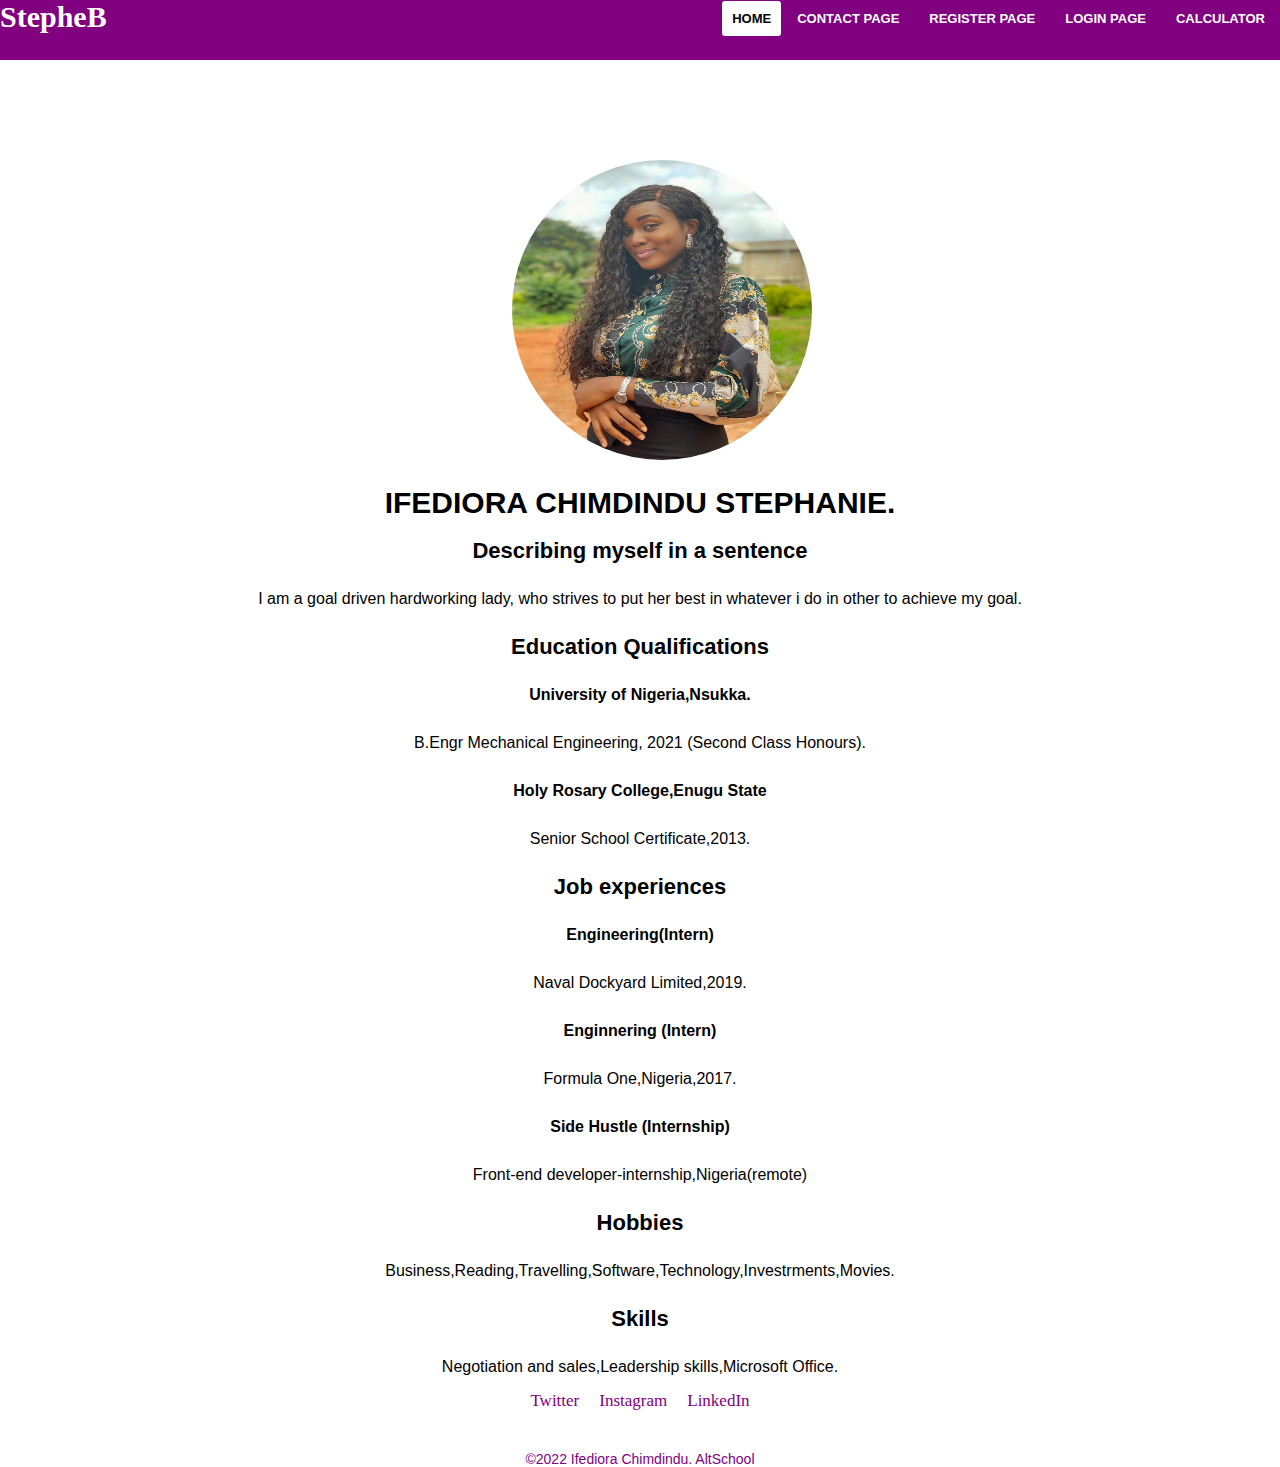
<file: index.html>
<!DOCTYPE html>
<html lang="en">
  <head>
    <meta charset="UTF-8" />
    <meta http-equiv="X-UA-Compatible" content="IE=edge" />
    <meta name="viewport" content="width=device-width, initial-scale=1.0" />
    <title>Altschool of Engineering</title>
    <link rel="stylesheet" href="ALT.css" />
    <link rel="stylesheet" href="css/all.css">
  </head>
  <body>
  
    <div class="nav-bar">
      <label class="logo">StepheB</label>
      <ul>
        <li><a class="active" href="index.html">HOME</a></li>
        <li><a href="CONTACTme.html">CONTACT PAGE</a></li>
        <li><a href="REGISTERme.html">REGISTER PAGE</a></li>
        <li><a href="LOGIN.html">LOGIN PAGE</a></li>
        <li><a href="CALCULATOR.html">CALCULATOR</a></li>
      </ul>
    </div>
    <div class="content-text">
      <div class="content">
        <img class="image" src="JPEG image-249A13DA42EA-1.jpeg" />

        <h1>IFEDIORA CHIMDINDU STEPHANIE.</h1>
        <h2>Describing myself in a sentence</h2>
        <p>
          I am a goal driven hardworking lady, who strives to put her best in
          whatever i do in other to achieve my goal.
        </p>

        <h2>Education Qualifications</h2>
        <div class="unn">
          <p>University of Nigeria,Nsukka.</p>
        </div>
        <p>B.Engr Mechanical Engineering, 2021 (Second Class Honours).</p>
        <div class="hrc">
          <p>Holy Rosary College,Enugu State</p>
        </div>
        <p>Senior School Certificate,2013.</p>

        <h2>Job experiences</h2>
        <div class="ndl">
          <p>Engineering(Intern)</p>
        </div>
        <p>Naval Dockyard Limited,2019.</p>

        <div class="fin">
          <p>Enginnering (Intern)</p>
        </div>
        <p>Formula One,Nigeria,2017.</p>

        <div class="SHI">
          <p>Side Hustle (Internship)</p>
        </div>
        <p>Front-end developer-internship,Nigeria(remote)</p>
        <h2>Hobbies</h2>
        <p>
          Business,Reading,Travelling,Software,Technology,Investrments,Movies.
        </p>
        <h2>Skills</h2>
        <p>Negotiation and sales,Leadership skills,Microsoft Office.</p>
      </div>
    </div>

    <footer>
      <a href="https://www.twitter.com/@Chocodimdim" target="_blank"
        >Twitter</a
      >
      <a href="https://www.instagram.com/stephe_diorah" target="_blank"
        >Instagram</a
      >
      <a href="https://www.linkedin.com/in/chimdindu-ifediora-287b28156 " target="_blank"
        >LinkedIn</a
      >
    </footer>
    <p class="copyright">©2022 Ifediora Chimdindu. AltSchool</p>
  </body>
</html>
</file>
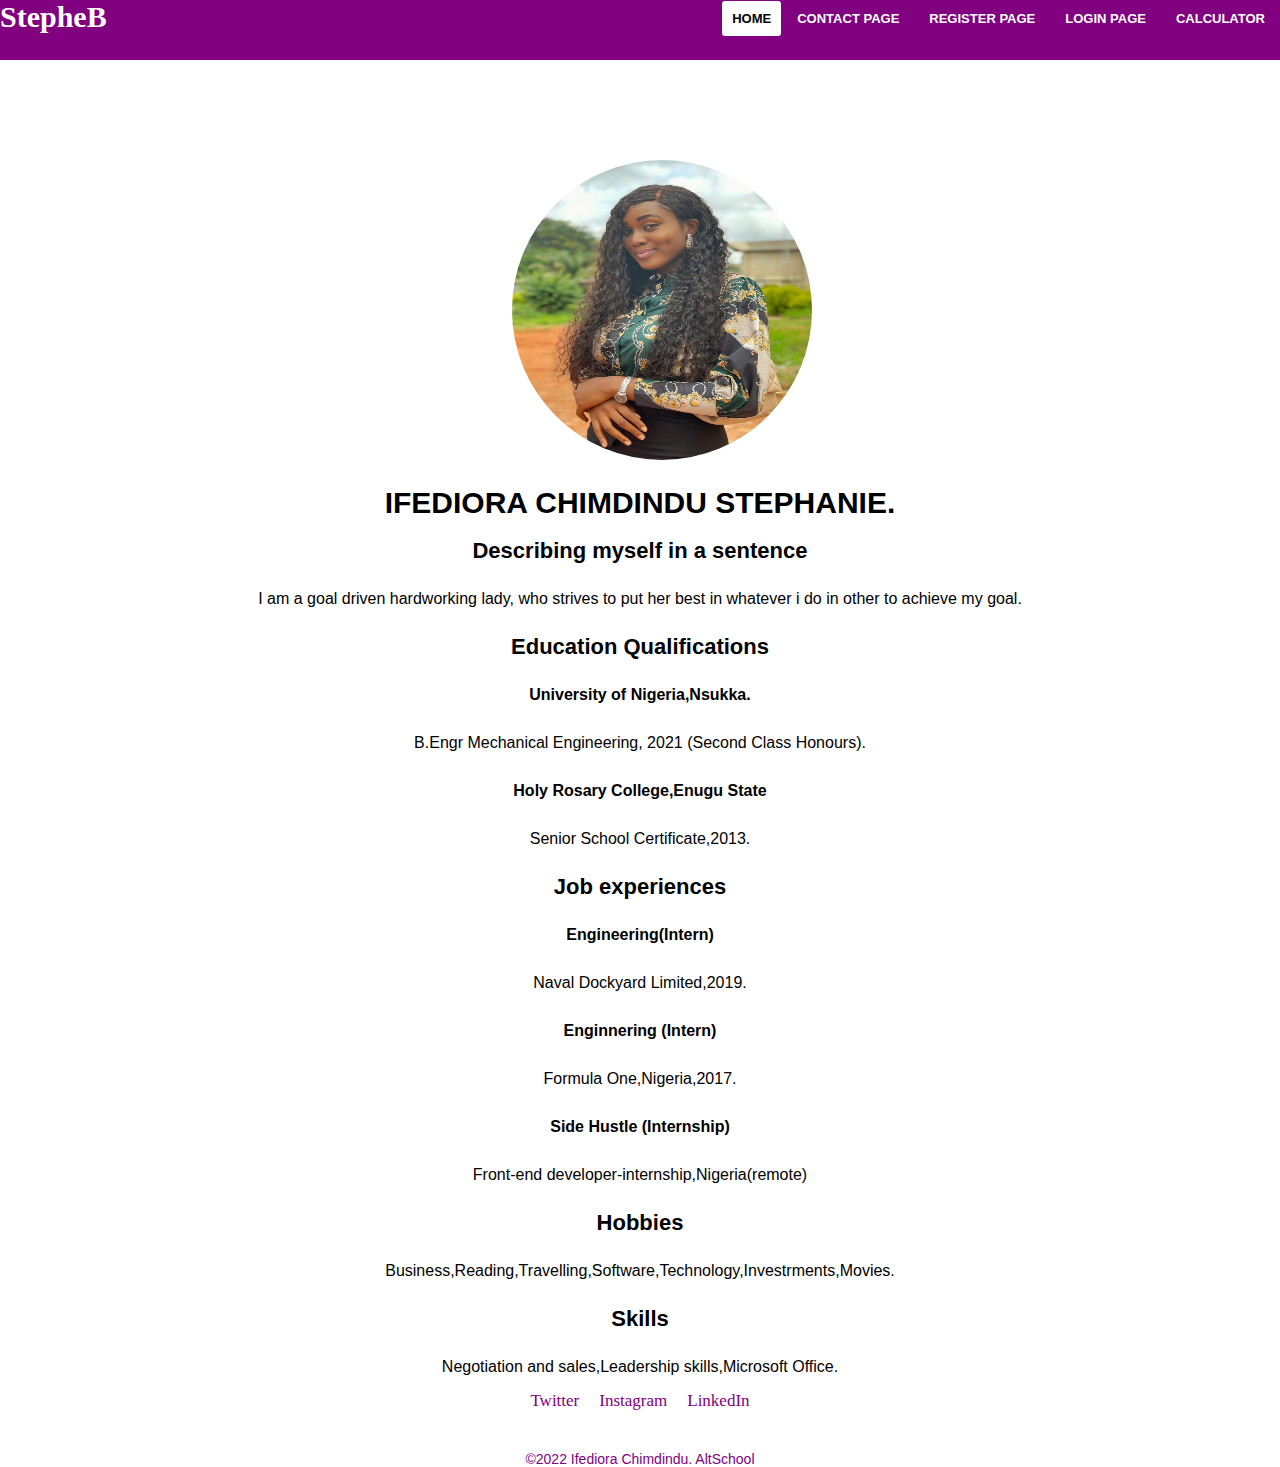
<file: ALT.html>
<!DOCTYPE html>
<html lang="en">
  <head>
    <meta charset="UTF-8" />
    <meta http-equiv="X-UA-Compatible" content="IE=edge" />
    <meta name="viewport" content="width=device-width, initial-scale=1.0" />
    <title>Altschool of Engineering</title>
    <link rel="stylesheet" href="ALT.css" />
    <link rel="stylesheet" href="css/all.css">
  </head>
  <body>
  
    <div class="nav-bar">
      <label class="logo">StepheB</label>
      <ul>
        <li><a class="active" href  ="ALT.html">HOME</a></li>
        <li><a href="CONTACTme.html">CONTACT PAGE</a></li>
        <li><a href="REGISTERme.html">REGISTER PAGE</a></li>
        <li><a href="LOGIN.html">LOGIN PAGE</a></li>
        <li><a href="CALCULATOR.html">CALCULATOR</a></li>
      </ul>
    </div>
    <div class="content-text">
      <div class="content">
        <img class="image" src="JPEG image-249A13DA42EA-1.jpeg" />

        <h1>IFEDIORA CHIMDINDU STEPHANIE.</h1>
        <h2>Describing myself in a sentence</h2>
        <p>
          I am a goal driven hardworking lady, who strives to put her best in
          whatever i do in other to achieve my goal.
        </p>

        <h2>Education Qualifications</h2>
        <div class="unn">
          <p>University of Nigeria,Nsukka.</p>
        </div>
        <p>B.Engr Mechanical Engineering, 2021 (Second Class Honours).</p>
        <div class="hrc">
          <p>Holy Rosary College,Enugu State</p>
        </div>
        <p>Senior School Certificate,2013.</p>

        <h2>Job experiences</h2>
        <div class="ndl">
          <p>Engineering(Intern)</p>
        </div>
        <p>Naval Dockyard Limited,2019.</p>

        <div class="fin">
          <p>Enginnering (Intern)</p>
        </div>
        <p>Formula One,Nigeria,2017.</p>

        <div class="SHI">
          <p>Side Hustle (Internship)</p>
        </div>
        <p>Front-end developer-internship,Nigeria(remote)</p>
        <h2>Hobbies</h2>
        <p>
          Business,Reading,Travelling,Software,Technology,Investrments,Movies.
        </p>
        <h2>Skills</h2>
        <p>Negotiation and sales,Leadership skills,Microsoft Office.</p>
      </div>
    </div>

    <footer>
      <a href="https://www.twitter.com/@Chocodimdim" target="_blank"
        >Twitter</a
      >
      <a href="https://www.instagram.com/stephe_diorah" target="_blank"
        >Instagram</a
      >
      <a href="https://www.linkedin.com/in/chimdindu-ifediora-287b28156 " target="_blank"
        >LinkedIn</a
      >
    </footer>
    <p class="copyright">©2022 Ifediora Chimdindu. AltSchool</p>
  </body>
</html>
</file>
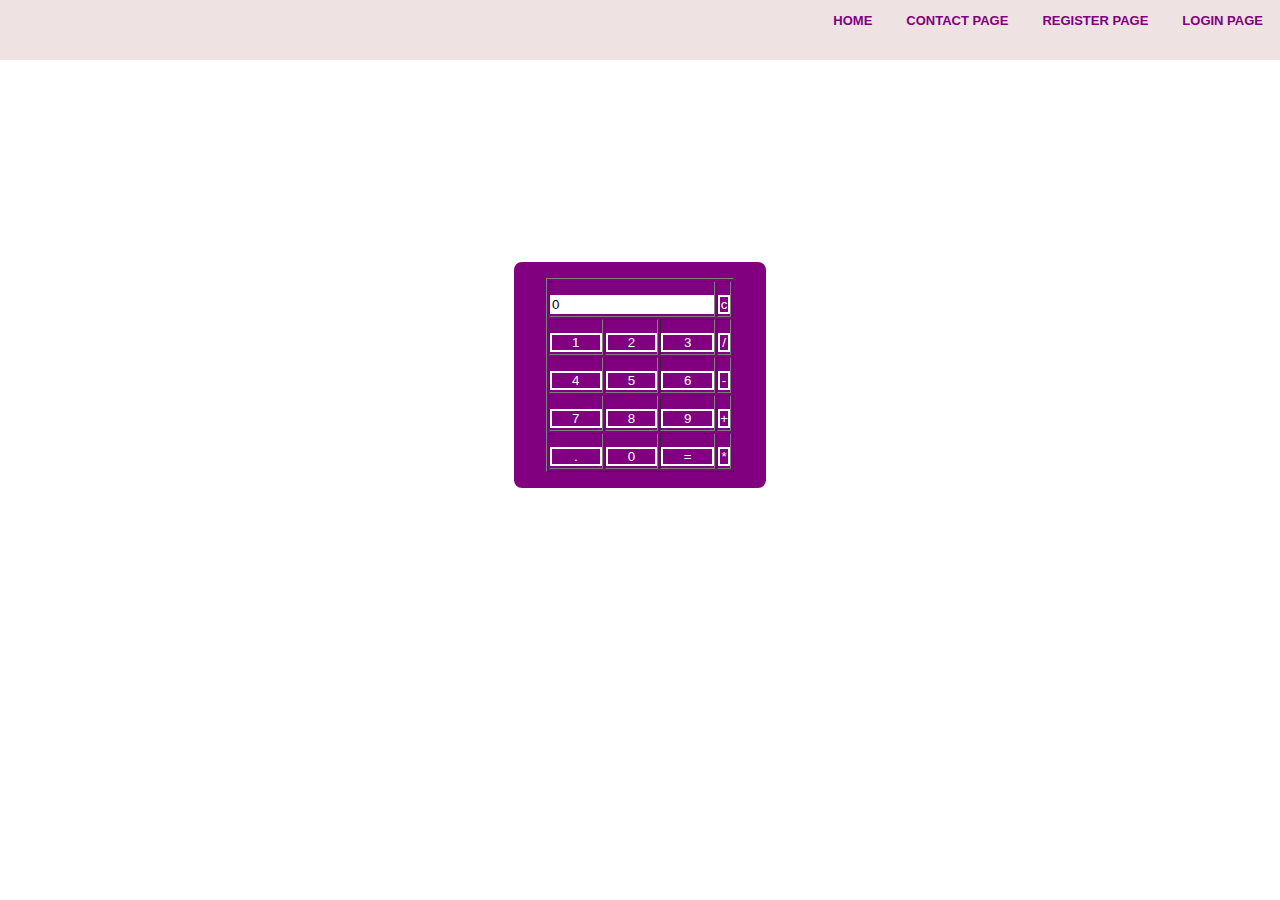
<file: CALCULATOR.html>
<!DOCTYPE html>
<html lang="en">
  <head>
    <meta charset="UTF-8" />
    <meta http-equiv="X-UA-Compatible" content="IE=edge" />
    <meta name="viewport" content="width=device-width, initial-scale=1.0" />
    <title>CALCULATOR</title>
    <link rel="stylesheet" href="CALCULATOR.css" />
  </head>
  <body>
    <div class="nav-bar">
      <ul>
        <li><a href="index.html">HOME</a></li>
        <li><a href="CONTACTme.html">CONTACT PAGE</a></li>
        <li><a href="REGISTERme.html">REGISTER PAGE</a></li>
        <li><a href="LOGIN.html">LOGIN PAGE</a></li>
      </ul>
    </div>

    <div class="container">
      <div class="calculator">
        <table border="1">
          <tr>
            <td colspan="3"><input type="text" id="result" value="0" /></td>
            <td><input type="button" value="c" /></td>
          </tr>

          <tr>
            <td><input type="button" value="1" /></td>
            <td><input type="button" value="2" /></td>
            <td><input type="button" value="3" /></td>
            <td><input type="button" value="/" /></td>
          </tr>

          <tr>
            <td><input type="button" value="4" /></td>
            <td><input type="button" value="5" /></td>
            <td><input type="button" value="6" /></td>
            <td><input type="button" value="-" /></td>
          </tr>

          <tr>
            <td><input type="button" value="7" /></td>
            <td><input type="button" value="8" /></td>
            <td><input type="button" value="9" /></td>
            <td><input type="button" value="+" /></td>
          </tr>

          <tr>
            <td><input type="button" value="." /></td>
            <td><input type="button" value="0" /></td>
            <td><input type="button" value="=" /></td>
            <td><input type="button" value="*" /></td>
          </tr>
        </table>
      </div>
    </div>
  </body>
</html>
</file>
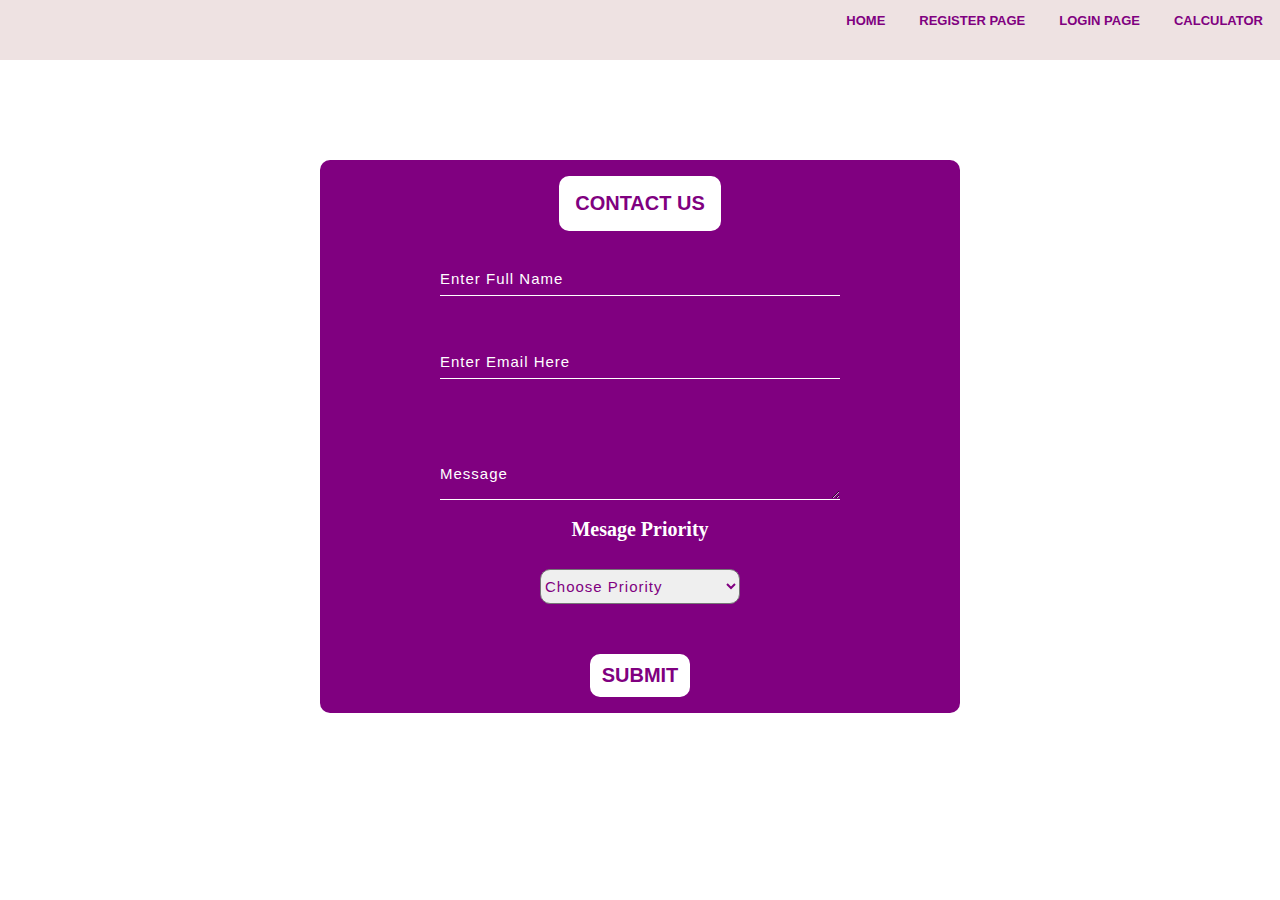
<file: CONTACTme.html>
<!DOCTYPE html>
<html lang="en">
  <head>
    <meta charset="UTF-8" />
    <meta http-equiv="X-UA-Compatible" content="IE=edge" />
    <meta name="viewport" content="width=device-width, initial-scale=1.0" />
    <title>CONTACTme</title>

    <link rel="stylesheet" href="CONTACT.css" />
  </head>
  <body>
    <div class="nav-bar">
      <ul>
        <li><a href="index.html">HOME</a></li>
        <li><a href="REGISTERme.html">REGISTER PAGE</a></li>
        <li><a href="LOGIN.html">LOGIN PAGE</a></li>
        <li><a href="CALCULATOR.html">CALCULATOR</a></li>
      </ul>
    </div>
      <div class="form">
        <div class="formcontainer">
        <h1>CONTACT US</h1>
        <input
          type="text"
          name="Full Name"
          placeholder="Enter Full Name"
        /><br />
        <input
          type="email"
          name="email"
          placeholder="Enter Email Here"
        /><br /><br />
        <textarea name="message" placeholder="Message"></textarea><br />
        <label for="form">Mesage Priority</label><br />
        <select id="Priority" name="Priority" placeholder="Priority">
          <option value="Choose Priority">Choose Priority</option>
          <option value="Official">Official</option>
          <option value="Casual">Casual</option>
  </select >
        <input type="submit" name="submit" value="SUBMIT" />
      </div>
    </div>
    </form>
  </body>
</html>
</file>
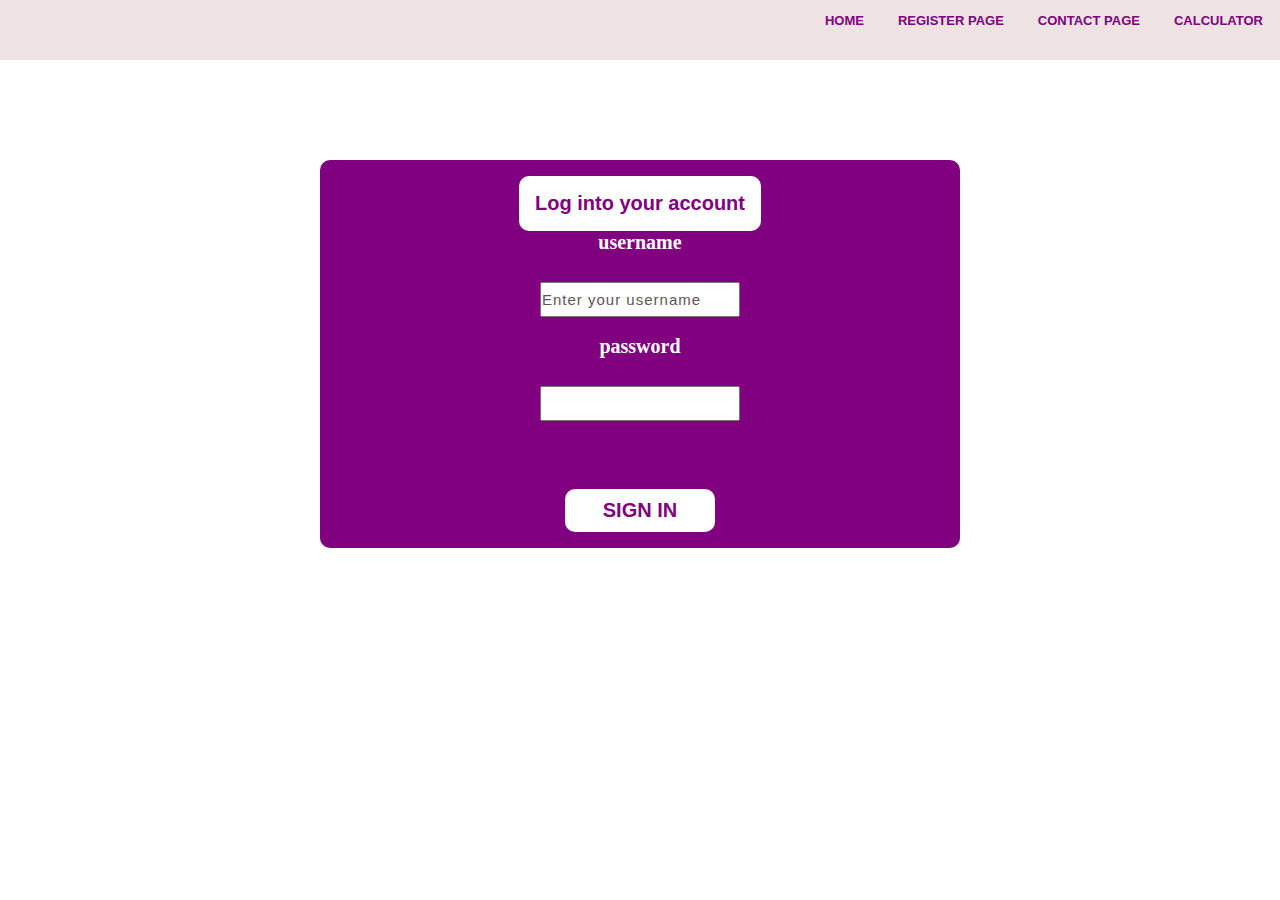
<file: LOGIN.html>
<!DOCTYPE html>
<html lang="en">
<head>
    <meta charset="UTF-8">
    <meta http-equiv="X-UA-Compatible" content="IE=edge">
    <meta name="viewport" content="width=device-width, initial-scale=1.0">
    <title>LOGIN</title>

    <link rel="stylesheet" href="LOGIN.css" />


</head>
<body>
  <div class="nav-bar">
    <ul>
      <li><a href="index.html">HOME</a></li>
      <li><a href="REGISTERme.html">REGISTER PAGE</a></li>
      <li><a href="CONTACTme.html">CONTACT PAGE</a></li>
      <li><a href="CALCULATOR.html">CALCULATOR</a></li>
    </ul>
  </div>
    <div class="form">
      <div class="formcontainer">
    <h1>Log into your account</h1>
    <label for="form">username</label><br />
    <input type="username" name="username" placeholder="Enter your username"><br>

    <label for="form">password</label><br />
    <input type="password" name="password" /><br>

     
    <button type="button" name="button"  placeholder="Enter your password">SIGN IN</button>
    </div>
  </div>
</html>
</file>
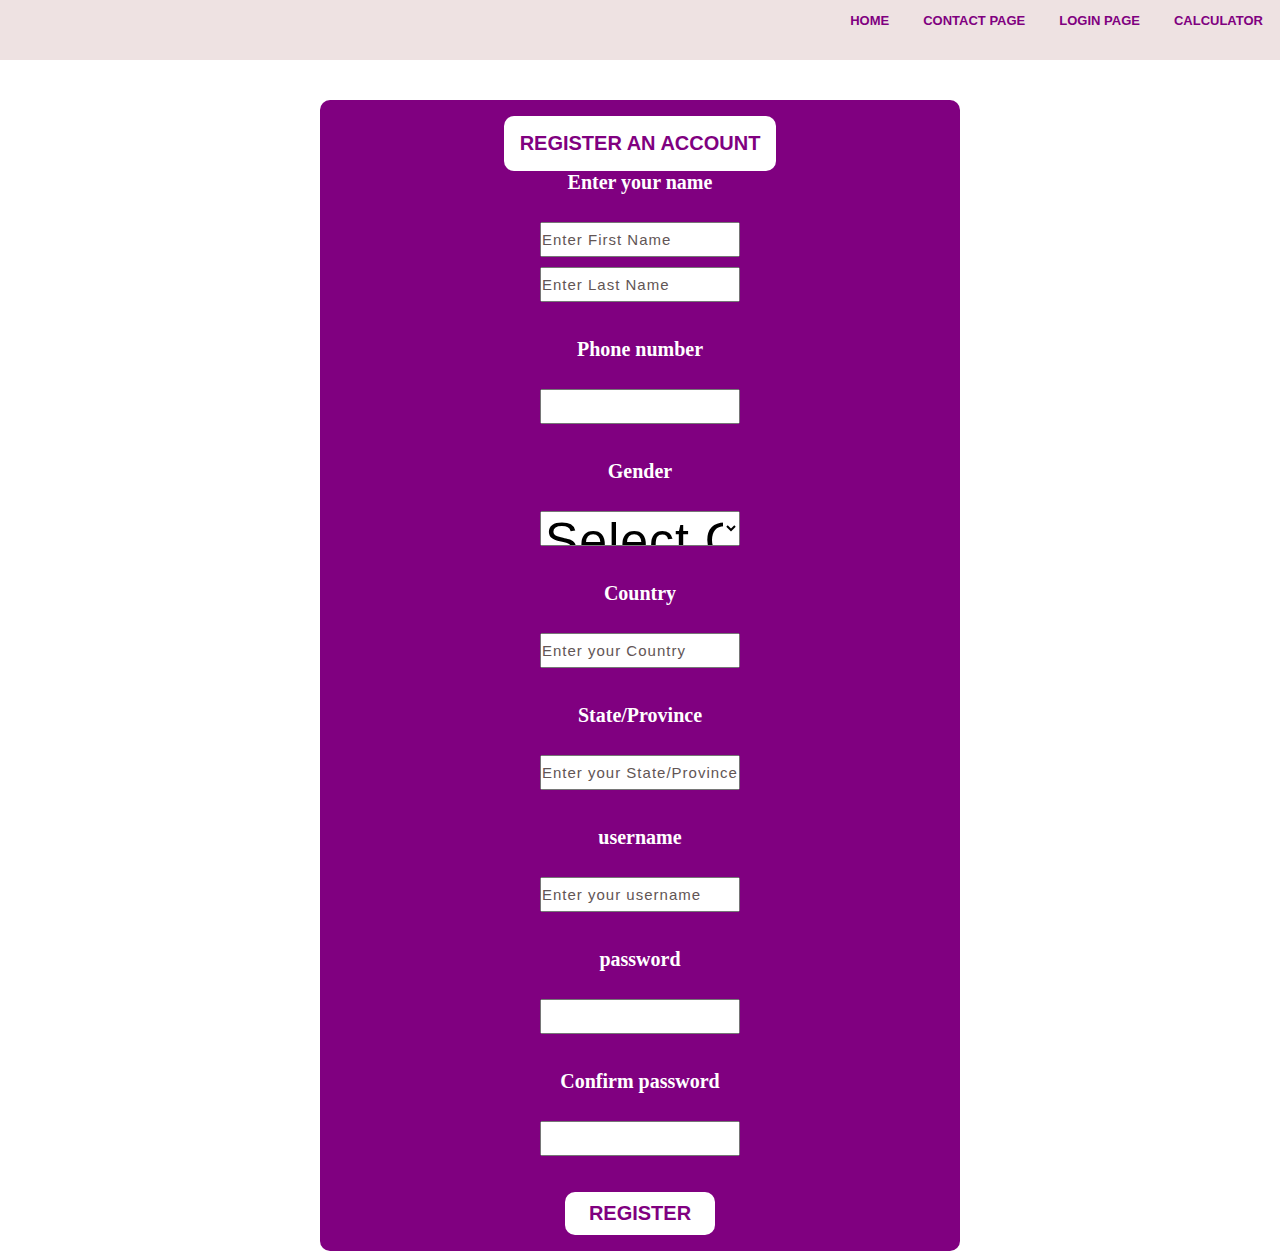
<file: REGISTERme.html>
<!DOCTYPE html>
<html lang="en">
  <head>
    <meta charset="UTF-8" />
    <meta http-equiv="X-UA-Compatible" content="IE=edge" />
    <meta name="viewport" content="width=device-width, initial-scale=1.0" />
    <title>REGISTERme</title>

    <link rel="stylesheet" href="REGISTER.css" />
  </head>
  <body>
    <div class="nav-bar">
      <ul>
        <li><a href="index.html">HOME</a></li>
        <li><a href="CONTACTme.html">CONTACT PAGE</a></li>
        <li><a href="LOGIN.html">LOGIN PAGE</a></li>
        <li><a href="CALCULATOR.html">CALCULATOR</a></li>
      </ul>
    </div>
    <div class="form">
      <div class="formcontainer">
        <h1>REGISTER AN ACCOUNT</h1>
        <label for="form">Enter your name</label><br />
        <input type="text" name="Full Name" placeholder="Enter First Name" />
        <input
          type="text"
          name="Full Name"
          placeholder="Enter Last Name"
        /><br /><br />

        <label for="form">Phone number</label><br />
        <input
          type="tel"
          name="phone"
          pattern=">[0-9] {3}-[0-9] {2}- [0-9] {3}"
        /><br /><br />

        <label for="form">Gender</label><br />
        <select id="Gender" name="Gender" placeholder="Gender">
          <option value="Select Gender">Select Gender</option>
          <option value="Male">Male</option>
          <option value="Female">Female</option>
          <option value="Prefer not to say">Prefer not to say</option></select
        ><br /><br />

        <label for="form"> Country</label><br />
        <input
          type="country"
          name="Country"
          placeholder="Enter your Country"
        /><br /><br />

        <label for="form">State/Province</label><br />
        <input
          type="state"
          name="state"
          placeholder="Enter your State/Province"
        /><br /><br />

        <label for="form">username</label><br />
        <input
          type="username"
          name="username"
          placeholder="Enter your username"
        /><br /><br />

        <label for="form">password</label><br />
        <input type="password" name="password" /><br /><br />

        <label for="form">Confirm password</label><br />
        <input type="password" name="password" /><br /><br />

        <button type="button">REGISTER</button>
      </div>
    </div>
  </body>
</html>
</file>
<file: ALT.css>
*{
    margin: 0;
    padding:0 ;
    box-sizing: border-box;
    
}

.nav-bar{
width:100%;
    flex-direction: row;
    justify-content: space-between;
    background-color: purple;
    height: 60px;
    

   
}
.nav-bar .logo{

    font-size: 30px;
    color: white;
    font-weight: bold;
    margin-right: 0px;
}
ul{
    float: right;
    display: flex;
    flex-direction: row;
    justify-content: space-between;
    align-items: center;
    
    
}
li{

    list-style-type: none; 
    padding: 1px;
}
li a{
  display: inline-block;
    text-decoration: none; 
    color: white;
    font-weight: bold;
    font-size: 13px;
    font-family: Verdana, Geneva, Tahoma, sans-serif;  
    border-radius: 3px;
    padding: 10px 14px;
}
li a:hover:not(.active){
    background-color: rgb(4, 4, 7);
    padding: 10px;
    transition: 0.3s ease-in-out;
}
.active{
    background-color: white;
    padding: 10px;
    color: black;
}
.image{
    width:300px;
    height:300px;
    border-radius: 50%;
   margin-left: 40%;
  
}
body{
    background: white;
    background-size: cover;
    background-position: center;
    background-repeat: no-repeat;
    background-repeat: repeat-x;
}
.content{
    font-family: Arial, Helvetica, sans-serif;
    color: black;
    padding-top: 100px; 
    line-height: 3rem;
}

h2 {
    text-align: center;
    font-size: 22px;
    font-family: Arial, Helvetica, sans-serif;
    color: black;
}

h1 {
    text-align: center;
    font-size: 30px;
    font-family: Arial, Helvetica, sans-serif;
    color: black;
}

P{
    
    text-align: center;
     font-family: Arial, Helvetica, sans-serif;
    color: black;
}   

.unn{
font-size: 16px;
font-weight: bold;
}
.hrc{
    font-size: 16px;
    font-weight: bold;
    }
    .ndl{
        font-size: 16px;
        font-weight: bold;
        }
  .fin{
        font-size: 16px;
        font-weight: bold;
   }
    .SHI{
         font-size: 16px;
         font-weight: bold;
    }      
    footer {
            display: flex;
            flex-direction: row;
            justify-content: space-between;
            gap: 20px;
             align-items: center;
            justify-content: center;
             }
    footer a { 
             text-decoration: none;
             color: purple;
            font-size: 17px;
            font-weight: 500;
             }
 .copyright {
             text-align: center;
             color: purple;
             margin-top: 40px;
            font-size: 14px;
            font-weight: 400;
              }
                  /*mobile phone*/
                  @media only screen and (max-width:600px) {
                    .nav-bar{
                        width: 100%;
                        height: 100%;
                        display: flex;
                        flex-direction: column;
                        text-align: center;  
                        padding-top: 10px;

                    }
                    ul {
                        display: flex;
                        flex-direction: column;
                        padding-top: 20px;
                    }
                    

                    .nav-bar .logo{
                        align-items: center;
                        justify-content: center;
                    }

                    .content h1{
                        margin-top: 20px;
                        margin-left: 40px;
                        font-size:15px ;
                    }
                    .content h2{
                        margin-top: 20px;
                        margin-left: 40px;
                        font-size:15px ;
                    }
                    .content p{
                        margin-top: 20px;
                        margin-left: 40px;
                        font-size:15px ;
                    }
                    .image{
                        margin-top: -80px;
                        width: 200px;
                        height: 200px;
                               }
                            
                    
                }
</file>
<file: CALCULATOR.css>
*{
    margin: 0;
    padding:0 ;
    box-sizing: border-box;  
  }
  .nav-bar{
    width: 100%;
    flex-direction: row;
    justify-content: space-between;
    background-color:  rgb(238, 226, 226);
    height: 60px;
  }
  
  ul{
    float: right;
    display: flex;
    flex-direction: row;
    justify-content: space-between;
    align-items: center;
    
  }
  li{
    list-style-type: none;
    padding: 3px;
  }
  li a{
  display: block;
    text-decoration: none; 
    color: purple;
    font-weight: bold;
    font-size: 13px;
    border-radius: 3px;
    font-family: Verdana, Geneva, Tahoma, sans-serif;
     padding: 10px 14px;  
  }
  li a:hover{
    background-color: rgb(4, 4, 7);
    color: white;
  }
  
  input[type="text"]{
      background-color: white;
      width: 100%;
      border: 2px solid white;
  }

input[type="button"]{
               background-color: purple;
               color: white;
               width: 100%;
               border: 2px solid white;
}

.container{
    display: flex;
    align-items: center;
    justify-content: center;
    flex-direction: column;
    padding-top: 200px;
}

.calculator {
    border: 2px solid white;
  width: 20%;
  background: purple;
  padding: 1rem 2rem;
  display: flex;
  justify-content: center;
  align-items: center;
  flex-direction: column;
 text-decoration: none;
  border-radius: 10px;
  font-size: 30px;
}
@media screen and (max-width:600px) {
  .nav-bar{
    width: 100%;
    height: 100%;
    display: flex;
    flex-direction: column;
    text-align: center;  
    padding-top: 10px;

}
ul {
    display: flex;
    flex-direction: column;
    padding-top: 20px;
}
  
  .calculator{
    width: 50% ;
  }
  
  
    ul{
      margin-left: -3px;
    
  }
  ul li{
      margin-left: 2px;
  }
  ul li a{
      font-size: 12px;
  }
  }
</file>
<file: CONTACT.css>
*{
  margin: 0;
  padding:0 ;
  box-sizing: border-box;  
}
.nav-bar{
  width: 100%;
  flex-direction: row;
  justify-content: space-between;
  background-color: rgb(238, 226, 226);
  height: 60px;
}

ul{
  float: right;
    display: flex;
    flex-direction: row;
    justify-content: space-between;
    align-items: center;
}
li{
  list-style-type: none;
  padding: 3px;
}
li a{
display: block;
  text-decoration: none; 
  color: purple;
  font-weight: bold;
  font-size: 13px;
  border-radius: 3px;
  font-family: Verdana, Geneva, Tahoma, sans-serif;
   padding: 10px 14px;  
}
li a:hover{
  background-color: rgb(4, 4, 7);
  color: white;
}

  h1 {
    color: purple;   
    background-color: white;
    font-size: 20px;
    border-radius: 10px;
    padding: 1rem;
    font-family: Arial, Helvetica, sans-serif;
  

  }
  .form{
    display: flex;
    align-items: center;
    justify-content: center;
    flex-direction: column;
    padding-top: 100px;
}

.formcontainer {
    
  width: 50%;
  background: purple;
  padding: 1rem 2rem;
  display: flex;
  justify-content: center;
  align-items: center;
  flex-direction: column;
 text-decoration: none;
  border-radius: 10px;
}
.form input:focus {
  outline: none;
}
::placeholder {
  color: white;
}
  input[type=text]{
    width: 400px; 
height: 35px;
background: transparent;
border: 1px solid white;
border-top: none;
border-right: none;
border-left: none;
color: black;
font-size: 15px;
letter-spacing: 1px;
margin-top: 30px;
font-family: Arial, Helvetica, sans-serif;    
   
  }
  input[type=email]{
    width: 400px; 
height: 35px;
background: transparent;
border: 1px solid white;
border-top: none;
border-right: none;
border-left: none;
color: black;
font-size: 15px;
letter-spacing: 1px;
margin-top: 30px;
font-family: Arial, Helvetica, sans-serif;
    
  }


textarea{
width: 400px; 
height: 35px;
background: transparent;
border: 1px solid white;
border-top: none;
border-right: none;
border-left: none;
color: black;
font-size: 15px;
letter-spacing: 1px;
margin-top: 50px;
font-family: Arial, Helvetica, sans-serif;
}
label[for="form"] {
  color:white;
  font-size: 20px;
  font-weight: bold;
}
#Priority {
  width: 200px;
  height: 35px;
  color: purple;
  font-size: 15px;
  letter-spacing: 1px;
  margin-top: 10px;
 font-family: Impact, Haettenschweiler, 'Arial Narrow Bold', sans-serif;
border-radius: 10px;
}

input[type=submit] {
color: purple;   
    background-color: white;
    width: 100px;
    font-size: 20px;
   font-weight: bold;
    text-align: center;
    padding: 10px;
    font-family: Arial, Helvetica, sans-serif;
    margin-top: 50px;
    border: none;
    border-radius: 10px;
    cursor: pointer;
    
}
@media screen and (max-width:600px){
.nav-bar{
  width: 100%;
  height: 100%;
  display: flex;
  flex-direction: column;
  text-align: center;  
  padding-top: 10px;
}
ul {
  display: flex;
  flex-direction: column;
  padding-top: 20px;
}

.form{
width: 100%;
}
.formcontainer{
  width: 80% ;
}


  ul{
    margin-left: -3px;
  
}
ul li{
    margin-left: 2px;
}
ul li a{
    font-size: 12px;
}
}
</file>
<file: LOGIN.css>
*{
    margin: 0;
    padding:0 ;
    box-sizing: border-box;  
}
.nav-bar{
    width: 100%;
    flex-direction: row;
    justify-content: space-between;
    background-color: rgb(238, 226, 226);
    height: 60px;
}

ul{
  float: right;
  display: flex;
  flex-direction: row;
  justify-content: space-between;
  align-items: center;
}
li{
   
    list-style-type: none;
    padding: 3px;
}
li a{
  display: block;
    text-decoration: none; 
    color: purple;
    font-weight: bold;
    font-size: 13px;
    font-family: Verdana, Geneva, Tahoma, sans-serif;
     padding: 10px 14px;  
     border-radius: 3px;
}
li a:hover{
    background-color: rgb(4, 4, 7);
    color: white;
}



.form{
    display: flex;
    align-items: center;
    justify-content: center;
    flex-direction: column;
    padding-top: 100px;
}



.formcontainer {
    background-color: purple;
    text-align: center;
    text-decoration: none;
    border-radius: 10px;
    padding: 1rem 2rem;
    width: 50%;
    display: flex;
    justify-content: center;
    align-items: center;
    flex-direction: column;

  }
  .form input:focus {
    outline: none;
  }
  ::placeholder {
    color: rgb(94, 85, 85);
  }

  h1 {
    color: purple;
    background-color: white;
    font-size: 20px;
    border-radius: 10px;
    padding: 1rem;
    font-family: Arial, Helvetica, sans-serif;
    
  }

  input[type="username"] {
    width: 200px;
    height: 35px;
    font-size: 15px;
    letter-spacing: 1px;
    margin-top: 10px;
    font-family: Arial, Helvetica, sans-serif;
  }
  input[type="password"] {
    width: 200px;
    height: 35px;
    font-size: 15px;
    letter-spacing: 1px;
    margin-top: 10px;
    font-family: Arial, Helvetica, sans-serif;
  }
  button[type="button"] {
    color: purple;
    background-color: white;
    width: 150px;
    font-size: 20px;
    font-weight: bold;
    text-align: center;
    padding: 10px;
    font-family: Arial, Helvetica, sans-serif;
    border: none;
    border-radius: 10px;
    cursor: pointer;
    margin-top: 50px;
  }

  label[for="form"] {
    color: white;
    font-size: 20px;
    font-weight: bold;
  }
  @media screen and (max-width:600px) {
    .nav-bar{
      width: 100%;
      height: 100%;
      display: flex;
      flex-direction: column;
      text-align: center;  
      padding-top: 10px;

  }
  ul {
      display: flex;
      flex-direction: column;
      padding-top: 20px;
  }
    .form{
    width: 100%;
    }
    .formcontainer{
      width: 80% ;
    }
    
    
      ul{
        margin-left: -3px;
      
    }
    ul li{
        margin-left: 2px;
    }
    ul li a{
        font-size: 12px;
    }
    }
</file>
<file: REGISTER.css>
*{
    margin: 0;
    padding:0 ;
    box-sizing: border-box;  
}
.nav-bar{
    width: 100%;
    flex-direction: row;
    justify-content: space-between;
    background-color: rgb(238, 226, 226);
    height: 60px;
}

ul{
  float: right;
  display: flex;
  flex-direction: row;
  justify-content: space-between;
  align-items: center;
}
li{
    list-style-type: none;
    padding: 3px;
}
li a{
  display: block;
    text-decoration: none; 
    color: purple;
    font-weight: bold;
    font-size: 13px;
    border-radius: 3px;
    font-family: Verdana, Geneva, Tahoma, sans-serif;
     padding: 10px 14px;  
}
li a:hover{
    background-color: rgb(4, 4, 7);
    color: white;
}



h1 {
    color: purple;
    background: white;
    font-size: 20px;
    border-radius: 10px;
    padding: 1rem;
    font-family: Arial, Helvetica, sans-serif;
    text-align: center;
  }
  .form{
      display: flex;
      align-items: center;
      justify-content: center;
      flex-direction: column;
      padding-top: 40PX;
  }
  
  .formcontainer {
      
    width: 50%;
    background: purple ;
    padding: 1rem 2rem;
    display: flex;
    justify-content: center;
    align-items: center;
    flex-direction: column;
   text-decoration: none;
    border-radius: 10px;
  }
  .form input:focus {
    outline: none;
  }
  ::placeholder {
    color: rgb(98,85,85);
  }
  input[type="text"] {
    width: 200px;
    height: 35px;
    color: black;
    font-size: 15px;
    letter-spacing: 1px;
    margin-top: 10px;
    font-family: Arial, Helvetica, sans-serif;
  }
  input[type="tel"] {
    width: 200px;
    height: 35px;
    color: black;
    font-size: 15px;
    letter-spacing: 1px;
    margin-top: 10px;
    font-family: Arial, Helvetica, sans-serif;
  }
  input[type="country"] {
    width: 200px;
    height: 35px;
    color: black;
    font-size: 15px;
    letter-spacing: 1px;
    margin-top: 10px;
    font-family: Arial, Helvetica, sans-serif;
  }
  input[type="state"] {
    width: 200px;
    height: 35px;
    color: black;
    font-size: 15px;
    letter-spacing: 1px;
    margin-top: 10px;
    font-family: Arial, Helvetica, sans-serif;
  }
  input[type="username"] {
    width: 200px;
    height: 35px;
    color: black;
    font-size: 15px;
    letter-spacing: 1px;
    margin-top: 10px;
    font-family: Arial, Helvetica, sans-serif;
  }
  input[type="password"] {
    width: 200px;
    height: 35px;
    color: black;
    font-size: 15px;
    letter-spacing: 1px;
    margin-top: 10px;
    font-family: Arial, Helvetica, sans-serif;
  }
 
  label[for="form"] {
    color:white;
    font-size: 20px;
    font-weight: bold;
  }
  #Gender {
    width: 200px;
    height: 35px;
    color: black;
    font-size: 50px;
    letter-spacing: 1px;
    margin-top: 10px;
   font-family: Impact, Haettenschweiler, 'Arial Narrow Bold', sans-serif;
  }
  button[type="button"] {
    color: purple;
    background-color: white;
    width: 150px;
    font-size: 20px;
    font-weight: bold;
    text-align: center;
    padding: 10px;
    font-family: Arial, Helvetica, sans-serif;
    border: none;
    border-radius: 10px;
    cursor: pointer;
  }
  @media screen and (max-width:600px) {
    .nav-bar{
      width: 100%;
      height: 100%;
      display: flex;
      flex-direction: column;
      text-align: center;  
      padding-top: 10px;

  }
  ul {
      display: flex;
      flex-direction: column;
      padding-top: 20px;
  }
    .form{
    width: 100%;
    }
    .formcontainer{
      width: 90% ;
    }
    
    
      ul{
        margin-left: -3px;
      
    }
    ul li{
        margin-left: 2px;
    }
    ul li a{
        font-size: 12px;
    }
    }
</file>
